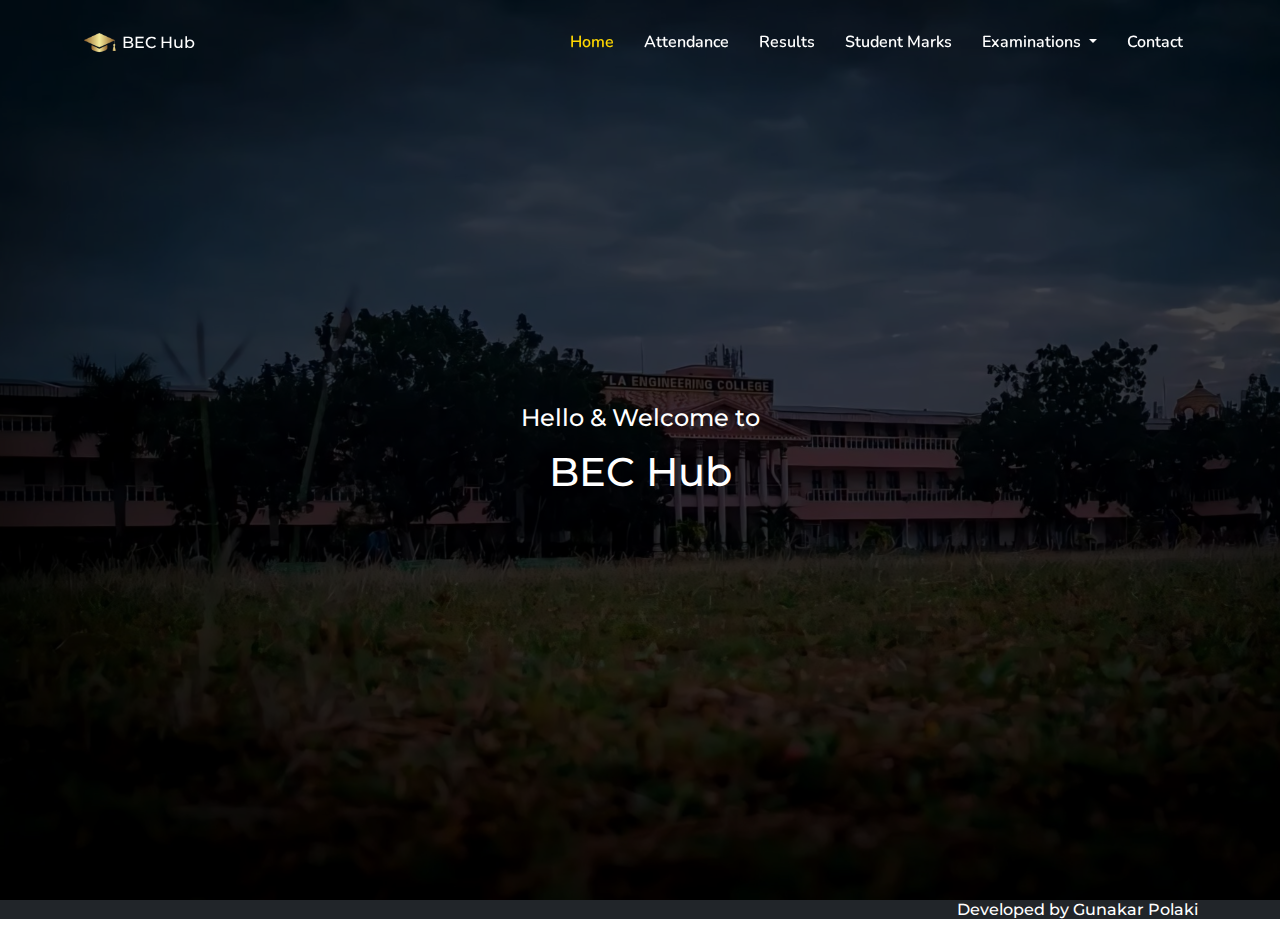
<file: index.html>
<!DOCTYPE html>
<html lang="en">
<head>
    <meta charset="UTF-8">
    <meta name="viewport" content="width=device-width, initial-scale=1">
    <title>BEC Hub</title>
    <link rel="icon" href="assets/images/beclogo2.jpg" type="image/png">
    <link href="https://cdn.jsdelivr.net/npm/bootstrap@5.3.0-alpha1/dist/css/bootstrap.min.css" rel="stylesheet">
    <link rel="stylesheet" href="assets/css/style.css">
    <style>
        .home-bg {
        background-image: url(assets/images/bec1.jpg);
        background-position: center center;
        background-size: cover;
        position: relative;
        display: flex;
        align-items: center;
        transition: background-image 1s ease-in-out; 
    }
    </style>
</head>

<body>

<nav class="navbar navbar-expand-lg fixed-top custom-nav sticky">
    <div class="container">
        <a class='navbar-brand logo' href='index.html'>
                <img src="assets/images/beclogo2.jpg"/>
                <h6 style="color: #fff;display: inline;">BEC Hub</h6>
        </a>
        <button class="navbar-toggler navbar-toggler-custom" type="button" data-bs-toggle="collapse" data-bs-target="#navbarCollapse"
                aria-controls="navbarCollapse" aria-expanded="false" aria-label="Toggle navigation">
            <span class="navbar-toggler-icon"></span>
        </button>
        <div class="collapse navbar-collapse" id="navbarCollapse">
            <ul class="navbar-nav ms-auto">
                <li class="nav-item">
                    <a href="index.html" class="nav-link active disabled" style="color: gold;">Home</a>
                </li>                                
                <li class="nav-item">
                    <a href="https://www.webprosindia.com/bapatlaec/default.aspx" class="nav-link">Attendance</a>
                </li>
                <li class="nav-item">
                    <a href="results.html" class="nav-link">Results</a>
                </li>
                <li class="nav-item">
                    <a href="studentmarks.html" class="nav-link">Student Marks</a>
                </li>
                <li class="nav-item dropdown">
                    <a class="nav-link dropdown-toggle" href="#" id="navbarDropdown" role="button" data-bs-toggle="dropdown" aria-expanded="false">
                        Examinations
                    </a>
                    <ul class="dropdown-menu" aria-labelledby="navbarDropdown">
                        <li><a class="dropdown-item" href="http://becbapatla.ac.in/examination-circulars/">Circulars</a></li>
                        <li><a class="dropdown-item" href="http://becbapatla.ac.in/examination-timetables/">TimeTables</a></li>
                    </ul>
                </li>
                <li class="nav-item">
                    <a href="contact.html" class="nav-link">Contact</a>
                </li>
            </ul>
        </div>
    </div>
</nav>

<section class="home-bg section h-100vh" id="home">
    <div class="bg-overlay"></div>
    <div class="container z-index">
        <div class="row justify-content-center">
            <div class="col-lg-12">
                <div class="text-white text-center">
                    <h4>Hello & Welcome to</h4>
                    <h1 class="header_title mb-0 mt-3">BEC Hub
                    </h1>
                </div>
            </div>
        </div>
    </div>
</section>
<footer class="footer bg-dark text-white">
    <div class="container">
        <div class="text-end">
            <h6>Developed by Gunakar Polaki </h6>
        </div>
    </div>
</footer>

<script src="https://cdn.jsdelivr.net/npm/bootstrap@5.3.0-alpha1/dist/js/bootstrap.bundle.min.js"></script>
<script src="assets/js/background.js"></script>
</body>
</html>
</file>
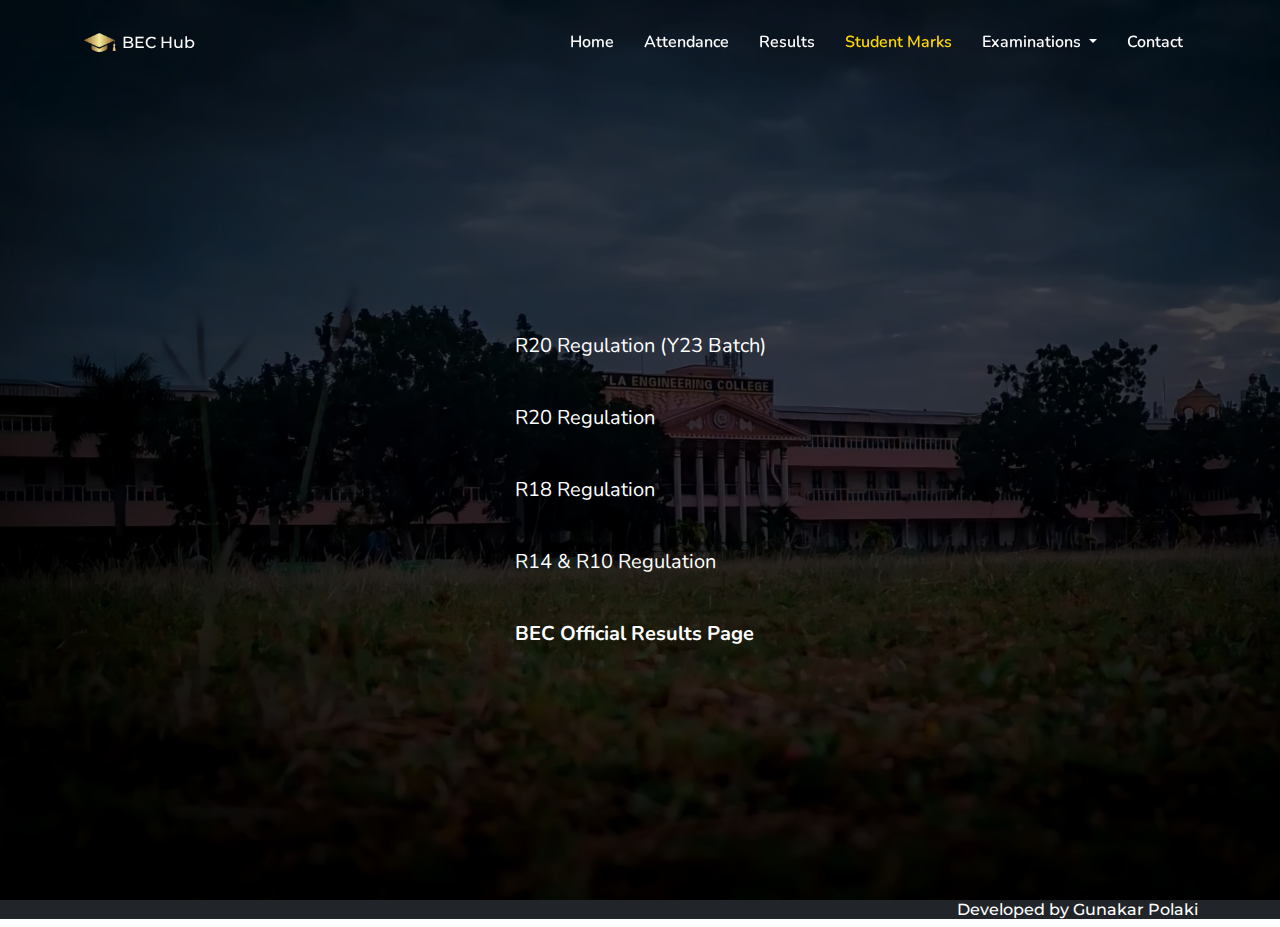
<file: studentmarks.html>
<!DOCTYPE html>
<html lang="en">
<head>
    <meta charset="UTF-8">
    <meta name="viewport" content="width=device-width, initial-scale=1">
    <title>BEC Hub - Student Marks</title>
    <link rel="icon" href="assets/images/beclogo2.jpg" type="image/png">
    <link href="https://cdn.jsdelivr.net/npm/bootstrap@5.3.0-alpha1/dist/css/bootstrap.min.css" rel="stylesheet">
    <link rel="stylesheet" href="assets/css/style.css">
    <style>
        .home-bg {
        background-image: url(assets/images/bec1.jpg);
        background-position: center center;
        background-size: cover;
        position: relative;
        display: flex;
        align-items: center;
        transition: background-image 1s ease-in-out; 
    }
    </style>
</head>
<body>
    <nav class="navbar navbar-expand-lg fixed-top custom-nav sticky">
        <div class="container">
            <a class='navbar-brand logo' href='index.html'>
                <img src="assets/images/beclogo2.jpg"/>
                <h6 style="color: #fff;display: inline;">BEC Hub</h6>
            </a>
            <button class="navbar-toggler navbar-toggler-custom" type="button" data-bs-toggle="collapse" data-bs-target="#navbarCollapse"
                    aria-controls="navbarCollapse" aria-expanded="false" aria-label="Toggle navigation">
                <span class="navbar-toggler-icon"></span>
            </button>
            <div class="collapse navbar-collapse" id="navbarCollapse">
                <ul class="navbar-nav ms-auto">
                    <li class="nav-item">
                        <a href="index.html" class="nav-link">Home</a>
                    </li>                                
                    <li class="nav-item">
                        <a href="https://www.webprosindia.com/bapatlaec/default.aspx" class="nav-link">Attendance</a>
                    </li>
                    <li class="nav-item">
                        <a href="results.html" class="nav-link">Results</a>
                    </li>
                    <li class="nav-item">
                        <a href="studentmarks.html" class="nav-link active disabled" style="color: gold;">Student Marks</a>
                    </li>
                    <li class="nav-item dropdown">
                        <a class="nav-link dropdown-toggle" href="#" id="navbarDropdown" role="button" data-bs-toggle="dropdown" aria-expanded="false">
                            Examinations
                        </a>
                        <ul class="dropdown-menu" aria-labelledby="navbarDropdown">
                            <li><a class="dropdown-item" href="http://becbapatla.ac.in/examination-circulars/">Circulars</a></li>
                            <li><a class="dropdown-item" href="http://becbapatla.ac.in/examination-timetables/">TimeTables</a></li>
                        </ul>
                    </li>
                    <li class="nav-item">
                        <a href="contact.html" class="nav-link">Contact</a>
                    </li>
                </ul>
            </div>
        </div>
    </nav>

    <section class="home-bg section h-100vh" id="home">
        <div class="bg-overlay"></div>
        <div class="container z-index">
            <div class="marks-links-container">
                <table>
                    <tr>
                        <td><a href="http://becbapatla.ac.in:8080/STUDENTINFO/index_r23.html" target="_blank">R20 Regulation (Y23 Batch)</a></td>
                    </tr>
                    <tr>
                        <td><a href="http://becbapatla.ac.in:8080/STUDENTINFO/index_r20.html" target="_blank">R20 Regulation</a></td>
                    </tr>
                    <tr>
                        <td><a href="http://becbapatla.ac.in:8080/STUDENTINFO/index_r20.html" target="_blank">R18 Regulation</a></td>
                    </tr>
                    <tr>
                        <td><a href="http://becbapatla.ac.in:8080/STUDENTINFO/index.html" target="_blank">R14 & R10 Regulation</a></td>
                    </tr>
                    <tr>
                        <th><a href="http://becbapatla.ac.in/examination-results/" target="_blank">BEC Official Results Page</a></th>
                    </tr>
                </table>
            </div>
        </div>
    </section>
    <footer class="footer bg-dark text-white">
        <div class="container">
            <div class="text-end">
                <h6>Developed by Gunakar Polaki</h6>
            </div>
        </div>
    </footer>
    <script src="assets/js/background.js"></script>
    <script src="https://cdn.jsdelivr.net/npm/bootstrap@5.3.0-alpha1/dist/js/bootstrap.bundle.min.js"></script>
</body>
</html>
</file>
<file: assets/css/style.css>
@import url("https://fonts.googleapis.com/css?family=Montserrat:400,500,600|Nunito:400,600,700");

body {
    font-family: "Nunito", sans-serif;
    overflow-x: hidden;
}

h1,
h2,
h3,
h4,
h5,
h6 {
    font-family: "Montserrat", sans-serif;
}

h1.fw-bold,
h2.fw-bold,
h3.fw-bold,
h4.fw-bold,
h5.fw-bold,
h6.fw-bold {
    font-weight: 600 !important;
}

a,
a:hover,
a:focus,
button,
button:focus {
    text-decoration: none !important;
    outline: none !important;
    box-shadow: none !important;
}

.section {
    padding-top: 80px;
    padding-bottom: 80px;
    position: relative;
    background-color: #fff;
}

.bg-dark {
    background-color: #000;
}

.bg-custom {
    background-color: #000;
}

.text-dark {
    color: #000 !important;
}

.text-custom {
    color: #000 !important;
}

.h-100vh {
    height: 100vh;
}

.z-index {
    z-index: 2;
}

.bg-custom {
    background-color: #000;
}

.section-main-title {
    max-width: 570px;
}

.main-title-border::after,
.main-title-border::before {
    display: inline-block;
    margin-top: -7px;
    vertical-align: middle;
    content: "";
    background-color: #d0d0d0;
    width: 30px;
    height: 1px;
}

.main-title-border i {
    font-size: 20px;
}

.bg-overlay-gredient {
    background: linear-gradient(32deg, rgba(18, 166, 181, 0.8) 0%, rgba(16, 12, 242, 0.7) 100%);
    position: absolute;
    top: 0;
    right: 0;
    left: 0;
    bottom: 0;
    width: 100%;
    height: 100%;
}

.bg-overlay {
    background: rgba(0, 0, 0, 0.7);
    position: absolute;
    top: 0;
    right: 0;
    left: 0;
    bottom: 0;
    width: 100%;
    height: 100%;
}

.custom-nav {
    padding: 15px 0px;
    width: 100%;
    border-radius: 0px;
    z-index: 999;
    margin-bottom: 0px;
    transition: all 0.5s ease-in-out;
    background-color: transparent;
}

.custom-nav.stickyadd {
    background-color: #fff;
    padding: 8px 0;
    box-shadow: 0px 0px 18px 1px rgba(0, 0, 0, 0.1);
}

.custom-nav .navbar-nav li a {
    color: #fff; /* Change to white */
    font-size: 16px;
    background-color: transparent !important;
    padding: 15px 0;
    position: relative;
    margin: 0 7px;
    font-weight: 600;
    transition: all 0.4s;
}

.custom-nav .navbar-nav li a:hover {
    color: gold; /* Change hover color */
}

.custom-nav .navbar-brand.logo img {
    height: 28px;
}

.navbar-toggler {
    font-size: 24px;
    margin-top: 5px;
    margin-bottom: 0px;
    color: #ffffff;
}
.navbar-toggler-custom {
  background-color: #fff; /* Change the background color to white */
}
.btn-gold {
    background-color: gold;
    color: black;
}
.btn-gold:hover {
    background-color: black;
    color: gold;
}
.input-gold {
    border: 2px solid gold;
}
.results-list a {
    display: block;
    margin: 10px 0;
    padding: 10px;
    background-color: #f8f9fa;
    color: black;
    border: 1px solid #dee2e6;
    border-radius: 5px;
    text-align: center;
    text-decoration: none;
    font-size: 1.2rem;
}
.results-list a:hover {
    background-color: gold;
    color: black;
}

@media (max-width: 768px) {
    .marks-links-container a {
        width: 100%; 
    }
    .navbar {
        background-color: black;
    }
}

.marks-links-container {
    display: flex;
    flex-direction: column;
    align-items: center;
    margin-top: 100px;
}

.marks-links-container a {
    color: #fff;
    text-decoration: none;
    font-size: 20px;
    margin-bottom: 20px;
    padding: 10px 20px;
    transition: color 0.3s ease;
    display: inline-block; 
}

.marks-links-container a:hover {
    color: gold;
}


.dropdown-menu {
    background-color: #3e403e; 
}

.dropdown-item {
    color: white;
    transition: color 0.3s ease;
}

.dropdown-item:hover {
    color: gold;
}
.contact-form {
    max-width: 600px;
    margin: 50px auto;
    padding: 30px;
    border: 1px solid #ccc;
    border-radius: 10px;
    box-shadow: 0 0 10px rgba(0,0,0,0.1);
}
.contact-form h2 {
    margin-bottom: 20px;
    font-size: 24px;
    font-weight: 600;
    text-align: center;
}
</file>
